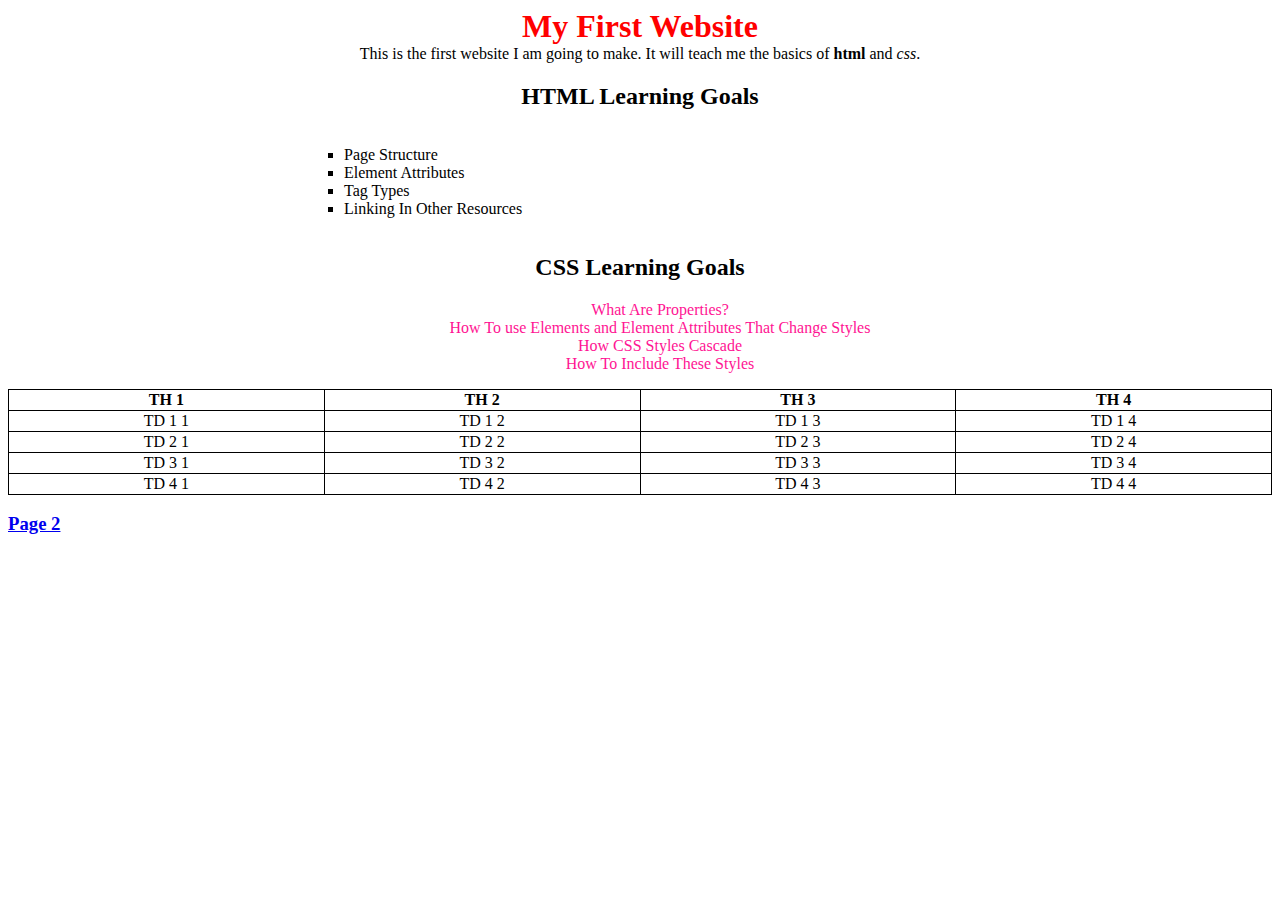
<file: index.html>
<!DOCTYPE html>
<html lang="en">
<head>
<meta charset="UTF-8">
    <title>Demo Project</title>
    <link rel="stylesheet" href="./styles/style.css">
</head>
<body>
<h1 class="center">My First Website</h1>
<p class="center">
    This is the first website I am going to make. It will teach me the basics of
    <strong>html</strong> and <em>css</em>.
</p>

<div class="center">
    <h2>HTML Learning Goals</h2>
    <ul class="center-list">
        <li class="html-list">Page Structure</li>
        <li class="html-list">Element Attributes</li>
        <li class="html-list">Tag Types</li>
        <li class="html-list">Linking In Other Resources</li>
    </ul>

    <h2>CSS Learning Goals</h2>
    <ul>
        <li class="css-list">What Are Properties?</li>
        <li class="css-list">How To use Elements and Element Attributes That Change Styles</li>
        <li class="css-list">How CSS Styles Cascade</li>
        <li class="css-list">How To Include These Styles</li>
    </ul>
</div>
<table class="center">
    <tr>
        <th>TH 1</th>
        <th>TH 2</th>
        <th>TH 3</th>
        <th>TH 4</th>
    </tr>
    <tr>
        <td>TD 1 1</td>
        <td>TD 1 2</td>
        <td>TD 1 3</td>
        <td>TD 1 4</td>
    </tr>
    <tr>
        <td>TD 2 1</td>
        <td>TD 2 2</td>
        <td>TD 2 3</td>
        <td>TD 2 4</td>
    </tr>
    <tr>
        <td>TD 3 1</td>
        <td>TD 3 2</td>
        <td>TD 3 3</td>
        <td>TD 3 4</td>
    </tr>
    <tr>
        <td>TD 4 1</td>
        <td>TD 4 2</td>
        <td>TD 4 3</td>
        <td>TD 4 4</td>
    </tr>
</table>
<h3><a href="./page2.html">Page 2</a></h3>

</body>
</html>
</file>
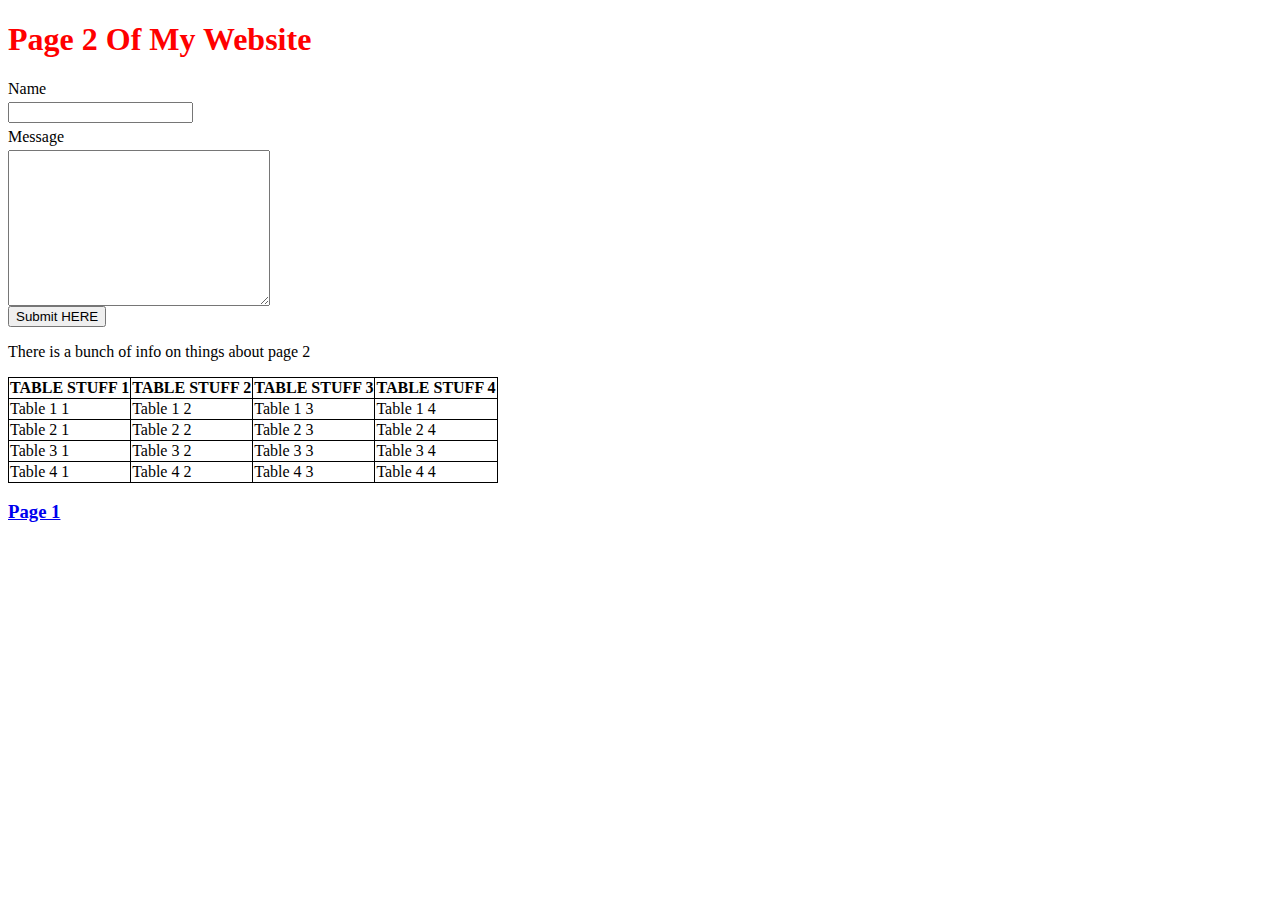
<file: page2.html>
<!DOCTYPE html>
<html lang="en">
<head>
    <meta charset="UTF-8">
    <title>Page 2</title>
    <link rel="stylesheet" href="./styles/style.css">
    </head>
<body>
<h1>Page 2 Of My Website</h1>
<form action="#">
    <div>
        <label for="name">Name</label>
        <input type="text" name="name" id="name">
    </div>
    <div>
        <label for="message">Message</label>
        <textarea name="message" id="message" cols="30" rows="10"></textarea>
    </div>
    <div>
        <button type="submit">Submit HERE</button>
    </div>
</form>
<p> There is a bunch of info on things about page 2</p>
</body>
<div>
<table>
    <tr>
        <th>TABLE STUFF 1</th>
        <th>TABLE STUFF 2</th>
        <th>TABLE STUFF 3</th>
        <th>TABLE STUFF 4</th>
    </tr>
    <tr>
        <td>Table 1 1</td>
        <td>Table 1 2</td>
        <td>Table 1 3</td>
        <td>Table 1 4</td>
    </tr>
    <tr>
        <td>Table 2 1</td>
        <td>Table 2 2</td>
        <td>Table 2 3</td>
        <td>Table 2 4</td>
    </tr>
    <tr>
        <td>Table 3 1</td>
        <td>Table 3 2</td>
        <td>Table 3 3</td>
        <td>Table 3 4</td>
    </tr>
    <tr>
        <td>Table 4 1</td>
        <td>Table 4 2</td>
        <td>Table 4 3</td>
        <td>Table 4 4</td>
    </tr>
</table>
</div>
<h3><a href="index.html">Page 1</a></h3>
</html>
</file>
<file: styles/style.css>
h1 {
    color: red;
}

li{
    list-style: none;
}

table {
    border-collapse: collapse;
}

table,td,th {
    border: 1px solid black;
}

.html-list{
    list-style-type: square;
}

.css-list {
    color: deeppink;
}

.center {
    width: 100%;
    margin: auto;
    text-align: center;
}

.center-list{
    width: 50%;
    list-style-position: inside;
    text-align: left;
    display: inline-block;
}

input, label, textarea{
    display: block;
    margin-top: .3em;
}
</file>
